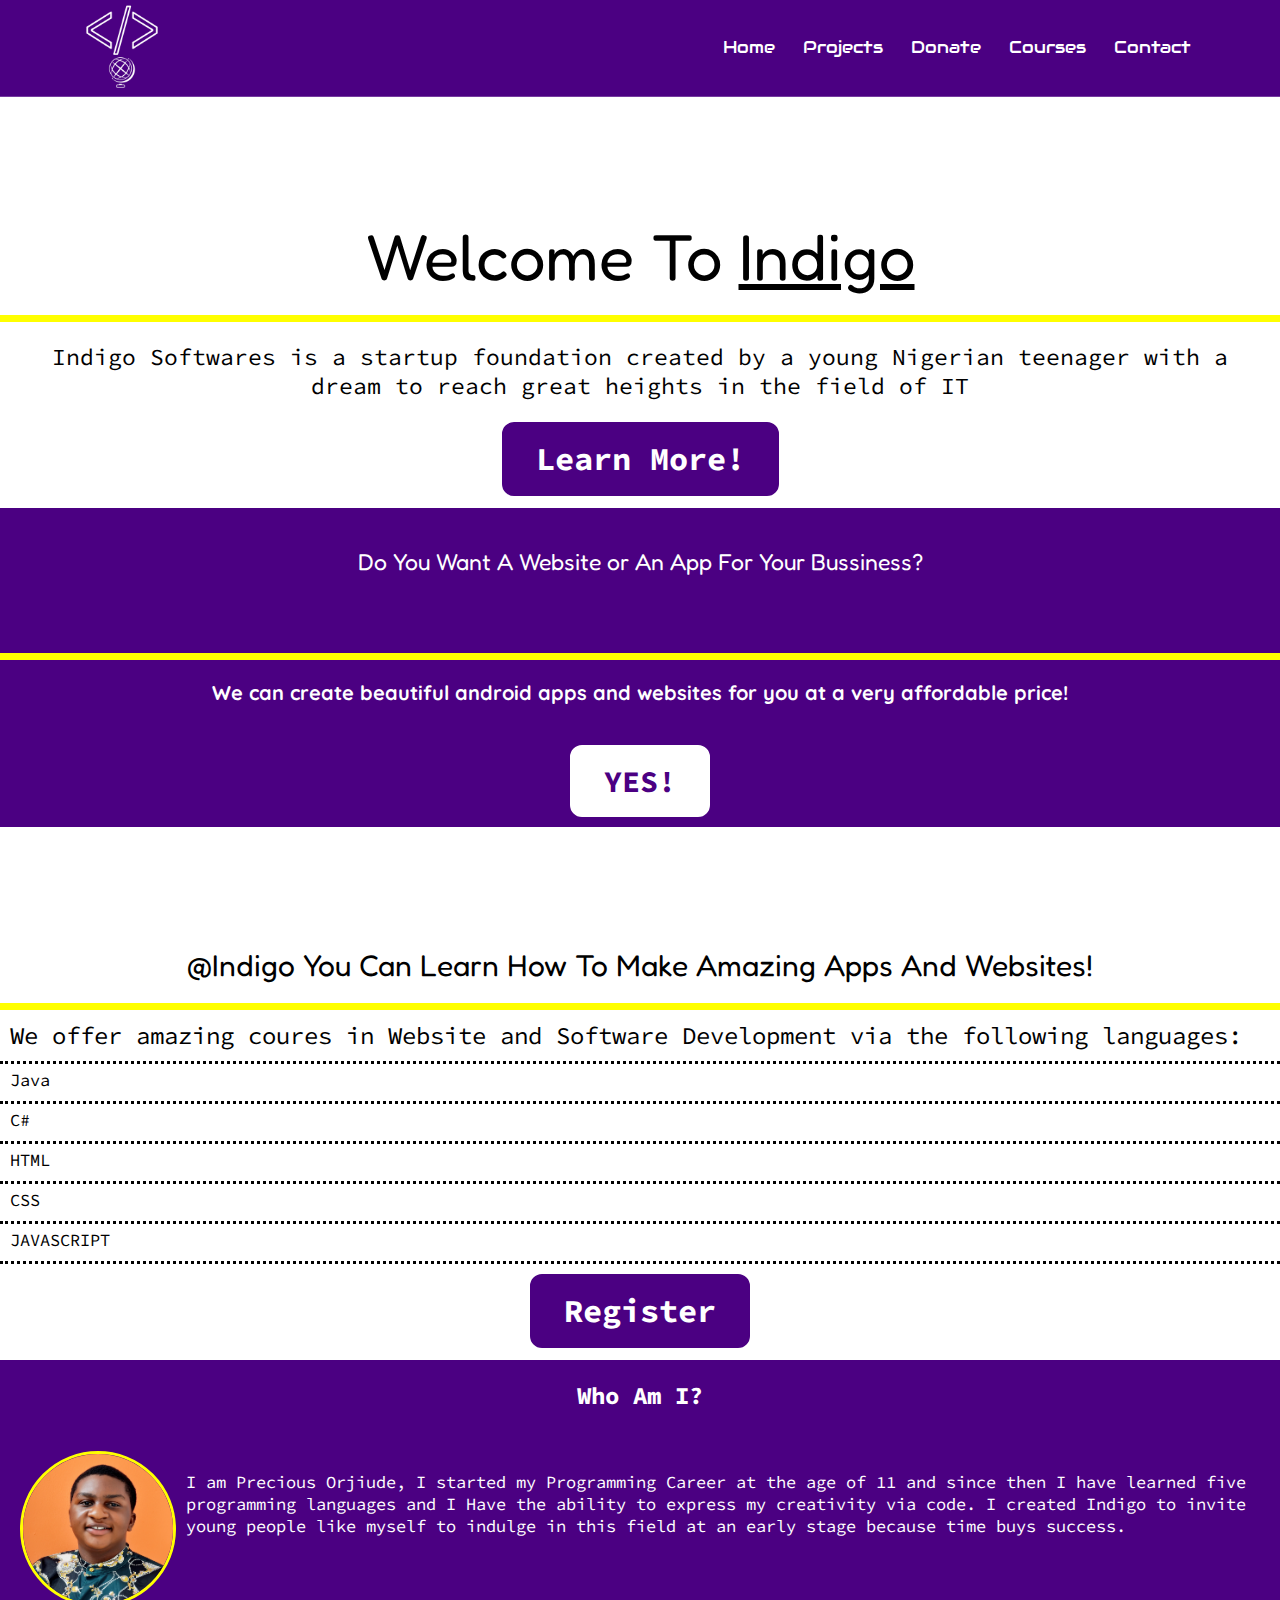
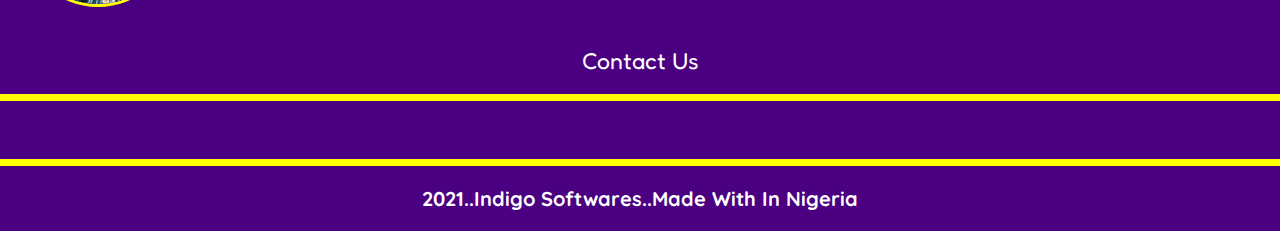
<file: index.html>
<!DOCTYPE html>
<html>
<head>
    
  <meta name="viewport" content="width=device-width, user-scalable=no" />
    <title>Home-Indigo Softwares</title>
    <link rel="preconnect" href="https://fonts.googleapis.com">
    <link rel="preconnect" href="https://fonts.googleapis.com">
<link rel="preconnect" href="https://fonts.gstatic.com" crossorigin>
<link href="https://fonts.googleapis.com/css2?family=Pacifico&display=swap" rel="stylesheet">
<link rel="preconnect" href="https://fonts.googleapis.com">
<link rel="preconnect" href="https://fonts.gstatic.com" crossorigin>
<link href="https://fonts.googleapis.com/css2?family=Fredoka+One&display=swap" rel="stylesheet">
    <link rel="preconnect" href="https://fonts.gstatic.com" crossorigin>
    <link href="https://fonts.googleapis.com/css2?family=Advent+Pro:wght@100&display=swap" rel="stylesheet">
    <link rel="stylesheet" href="style.css">
    <link rel="preconnect" href="https://fonts.googleapis.com">
    <link rel="preconnect" href="https://fonts.googleapis.com">
<link rel="preconnect" href="https://fonts.gstatic.com" crossorigin>
<link rel="preconnect" href="https://fonts.googleapis.com">
<link rel="preconnect" href="https://fonts.gstatic.com" crossorigin>
<link href="https://fonts.googleapis.com/css2?family=Source+Code+Pro:wght@200;400&display=swap" rel="stylesheet">
<link rel="preconnect" href="https://fonts.googleapis.com">
<link rel="preconnect" href="https://fonts.gstatic.com" crossorigin>
<link rel="preconnect" href="https://fonts.googleapis.com">
<link rel="preconnect" href="https://fonts.gstatic.com" crossorigin>
<link href="https://fonts.googleapis.com/css2?family=Quicksand&display=swap" rel="stylesheet"
<link rel="preconnect" href="https://fonts.gstatic.com" crossorigin>
<link href="https://fonts.googleapis.com/css2?family=WindSong&display=swap" rel="stylesheet">
<meta name="viewport" content="width=device-width, initial-scale=1.0">

<link rel="preconnect" href="https://fonts.googleapis.com">
<link rel="preconnect" href="https://fonts.gstatic.com" crossorigin>

<link rel="preconnect" href="https://fonts.gstatic.com" crossorigin>
<link href="https://fonts.googleapis.com/css2?family=Style+Script&display=swap" rel="stylesheet">
<link rel="preconnect" href="https://fonts.googleapis.com">
<link rel="preconnect" href="https://fonts.gstatic.com" crossorigin>
<link href="https://fonts.googleapis.com/css2?family=Audiowide&display=swap" rel="stylesheet">
<link rel="stylesheet" href="https://pro.fontawesome.com/releases/v5.10.0/css/all.css" integrity="sha384-AYmEC3Yw5cVb3ZcuHtOA93w35dYTsvhLPVnYs9eStHfGJvOvKxVfELGroGkvsg+p" crossorigin="anonymous"/>
</head>
<body>
  <section class="header" id="My_navbar">

    <nav >
      
      <a href="index.html"><img src="logoindigo.png" width="90px" height="90px "></a>
        <div class="nav-links" id="navLinks">
          
 <dod> <i class="fa fa-times" onclick="hideMenu()"></i></dod> 
          <ul>
             <li id="li1"><a  id="list0" href="index.html">Home</a></li>
            
             <li id="li2"><a id="list1" href="projects.html">Projects</a></li>
             
             <li id="li3"><a id="list2" href="https://paystack.com/pay/xx002kun23">Donate</a></li>
            
             <li id="li4"><a id="list3" href="register.html">Courses</a></li>
            
             <li id="li5"><a id="list4" onclick="hideMenu()"href="#bottom">Contact</a></li>

             
         </ul>

        </div>

  <do>  <i id="btn"  class="fas fa-bars" onclick="showMenu()"></i></do> 
    </nav>
    
  </section>

  <section class="maintitle">
    <div class="text-box">
      <h1><kl>Welcome To <a style="text-decoration: none; color: #000;" href="#about"> <u>Indigo</u> </a></kl> </h1>
      
      <hr color="yellow" >
      <p><h1> Indigo Softwares is a startup foundation created by a young Nigerian teenager with a dream to reach great heights in the field of IT</h1> </p>
    </div>
  </section>
  
</section>
<section class="maintitlex">
 
     
        <a class="button" href="#about">
<h1>Learn More!</h1> 
        </a>
    </button>
      
    </div>
   
  </div>
</section>
<!--middle section-->

<section class="mainbody">
  <div class="text-box">
    <h2><kl>Do You Want  A Website or An App For Your Bussiness?</kl> </h2>
    <ul >


    <i id="icons3" class="fas fa-mobile-alt"></i>
    <i id="icons2" class="fas fa-laptop"></i>
    <i id="icons1" class="fas fa-shopping-cart"></i>
    <i id="icons" class="fas fa-school"></i>

  </ul>
    <hr color="yellow" >
    <h3><kl>We can create beautiful android apps and websites for you at a very affordable price!</kl> </h3>
    
  </div>
</section>

</section>
<section class="mainbody">

   
      <a class="button2" href="org.html">
<h1>YES!</h1> 
      </a>
  
    
  </div>
 
</div>
</section>
<section class="maintitle">
  <div class="text-box">
    <h1><kx>@Indigo You Can Learn How To Make Amazing Apps And Websites! </kx> </h1>
    <i id="iconsx"  class="fas fa-terminal"></i>
 
    <hr color="yellow" >
    <p class="name">We offer amazing coures in Website and Software Development via the following languages:
      <p>
        <ol >
          <li  class="lister">Java</li>
          <li class="lister">C#</li>
          <li class="lister">HTML</li>
          <li class="lister">CSS</li>
          <li class="lister">JAVASCRIPT</li>
         
        </ol>
        
        
      </p>
    </b></h1> </p>
   
  </div>
  <a class="buttonx" href="register.html">
    <h1>Register</h1> 
            </a>
</section>
<!-----------------JavaScript
<section id = "bottom" class="mainbodyx">
  <div class="text-box">
    <h2><kl>Who Am I?</kl> </h2>
    <hr color="yellow" >
<img src="me.JPG" class="me">
<h3><kl>I am Precious Orjiude, I started my Programming Career at the age of 11 and since then I have learned five programming languages and I Have the ability to express my creativity via code. I created Indigo to invite young people like myself to indulge in this field at an early stage because time buys success.</kl> </h3>
    <hr color="yellow" >
   
   
  </div>
</section>
---->
<section id="about">
<div class="container">
<h2>Who Am I?</h2>
<div class="contents"></div>
<img src="me.JPG" class="me" alt="me">
<p>
  I am Precious Orjiude,
   I started my Programming
    Career at the age of 11 
    and since then I have learned 
    five programming languages and 
    I Have the ability to express my 
    creativity via code. I created Indigo 
    to invite young people like myself to 
    indulge in this field at an early stage
     because time buys success.

</p>




</div>













</section>
<section id = "bottom" class="mainbody">
  <div class="text-box">
    <h2><kl>Contact Us</kl> </h2>
    <hr color="yellow" >
    <i  id="icons3" class="fab fa-facebook" onclick="facebook()"></i>
    <i id="icons2" class="fab fa-instagram" onclick="instagram()" ></i>
    <i id="icons1" class="fab fa-whatsapp" onclick="whatsapp()" ></i>
    <i id="icons" class="fas fa-phone-square-alt" onclick="phone()" ></i>
    <hr color="yellow" >
   
    <h3><kl><i class="far fa-copyright"></i>2021..Indigo Softwares..Made With <i id="heart" class="fas fa-heart"></i>  In Nigeria</kl> </h3>
  </div>
</section>

</section>

















<!------------------JavaScript for Toggle Menu------------------->
<script>

  var navLinks = document.getElementById("navLinks");
  var list = document.getElementById("list0");
 var n = true;
 var btn = document.getElementById("btn");
  var li2 = document.getElementById("li2");
  var li3 = document.getElementById("li3");
  var li4 = document.getElementById("li4");
  var li5 = document.getElementById("li5");
  var li1 = document.getElementById("li1");
  var list = document.getElementById("list1");
  var list = document.getElementById("list2");
  var list = document.getElementById("list3");
  var list = document.getElementById("list4");
  var hr = document.getElementById("hr1");
  var hr = document.getElementById("hr2");
  var hr = document.getElementById("hr3");
  var hr = document.getElementById("hr4");
  function facebook () {
    window.open("https://web.facebook.com/Indigo-Softwares-110420421294962/");
  }
  function whatsapp () {
    window.open("https://wa.link/vqj5xf");
  }
  function instagram () {
    window.open("https://www.instagram.com/indigosoftwares/");
  }
  function phone () {
    window.open("tel:+2348144702619");
  }
  function showMenu() {
    if (n==true) {
      navLinks.style.width="60%";
      navLinks.style.marginRight="10px";
    li2.style.borderTop =   "3px solid black";
    li3.style.borderTop =   "3px solid black";
    li4.style.borderTop=   "3px solid black";
    li5.style.borderTop=   "3px solid black";
    n=false;
    list0.style.visibility = "visible"
    list1.style.visibility = "visible"
    list2.style.visibility = "visible"
    list3.style.visibility = "visible"
    list4.style.visibility = "visible"
    hr1.style.visibility = "visible"
    hr2.style.visibility = "visible"
    hr3.style.visibility = "visible"
    hr4.style.visibility = "visible"
    n+=0;
    
    }
    if (n==false) {
      navLinks.style.width="";
      navLinks.style.marginRight="400px";
    li2.style.borderTop =   "";
    li3.style.borderTop =   "";
    li4.style.borderTop=   "";
    li5.style.borderTop=   "";
   n=true;
    list0.style.visibility = "hidden"
    list1.style.visibility = "hidden"
    list2.style.visibility = "hidden"
    list3.style.visibility = "hidden"
    list4.style.visibility = "hidden"
    hr1.style.visibility = "hidden"
    hr2.style.visibility = "hidden"
    hr3.style.visibility = "hidden"
    hr4.style.visibility = "hidden"
    }
    
  }
  function hideMenu() {
    if (n==false) {
      navLinks.style.width="0";
      navLinks.style.marginRight="400px";
      li2.style.borderTop =   "";
    li3.style.borderTop =   "";
    li4.style.borderTop=   "";
    li5.style.borderTop=  "";
   n=true;
    list0.style.visibility = "hidden"
    list1.style.visibility = "hidden"
    list2.style.visibility = "hidden"
    list3.style.visibility = "hidden"
    list4.style.visibility = "hidden"
    hr1.style.visibility = "hidden"
    hr2.style.visibility = "hidden"
    hr3.style.visibility = "hidden"
    hr4.style.visibility = "hidden"
    }

  }
  // When the user scrolls the page, execute myFunction
window.onscroll = function() {myFunction()};

// Get the navbar
var navbar = document.getElementById("My_navbar");

// Get the offset position of the navbar
var sticky = navbar.offsetTop;

// Add the sticky class to the navbar when you reach its scroll position. Remove "sticky" when you leave the scroll position
function myFunction() {
  if (window.pageYOffset >= sticky) {
    navbar.classList.add("sticky")
  } else {
    navbar.classList.remove("sticky");
  }
}
</script>

</body>
</html>
</file>
<file: style.css>
*{
    padding: 0;
    margin: 0;
   
}
html{
  scroll-behavior: smooth;
}
.header{
    min-height: 10vh;
    width: 100%;
    background-image: linear-gradient(#4b0082,#4b0082);
    background-size: cover;
    background-position: center;
    position: relative;
}
nav{
    display: flex;
    padding: 0.1% 6%;
    justify-content: space-between;
    align-items: center;


}
.sticky {
  position: fixed;
  
 /* margin-bottom: 40px;*/

}

/* Add some top padding to the page content to prevent sudden quick movement (as the navigation bar gets a new position at the top of the page (position:fixed and top:0) */
.sticky + .content {
  padding-top: 60px;
}


/*=============================About============*/
#about{
  display: flex;
  padding-top: 20px;
  height: max-content;

  background: #4b0082;
}
#about h2{
  padding-bottom: 10px;
  text-align: center;
  margin-bottom: 20px;
  color: #fff;
  font-family: 'Source Code Pro', monospace;
}

#about p{
  color: #fff;
  font-family: 'Source Code Pro', monospace;
margin-top: 40px;
padding-top: 10px;
font-size: 17px;
}
.me{
border-radius: 50%;
width: 150px;
margin-left: 20px;
margin-right: 10px;

margin-top: 10px;
float:left;
height: 150px;


text-align: center;
border: 3px solid #ff0;
}
 .me:hover {
  filter: sepia(100%);

}


.nav-links{

    flex: 1;
    text-align: right;
}

.nav-links ul li{

    list-style: none;
    display: inline-block;
    padding: 8px 12px;
    position: relative;
    text-align: center;
    font-family: 'Audiowide', cursive; 
}
.nav-links ul li a{

    color: #fff;
    text-decoration: none;
    font-size: 17px;
   
}
.nav-links ul li ::after{
content: '';

width: 0% ;
height: 2px;

background: #ff0;
display: block;
margin: auto;
transition: 0.5s;
}
.nav-links ul li :hover::after{

 width: 100%;
    
   
   
}
.maintitle
{
    
  background: rgb(255, 255, 255);
  text-align: center;
  padding-bottom: 2px;
  margin: 0px;
  padding-top: 100px; 
  
}
.maintitlex
{
    
  background: rgb(255, 255, 255);
  text-align: center;
  padding-bottom: 2px;
  margin: 0px;

  
}
.nav-links ul  hr{
  height: 3px;
  visibility: hidden;
   background: #fff;
 }
.mainbody
{
    
  background:#4b0082;
  text-align: center;
  padding-top: 20px;
  margin: 0px;
  
}
.text-box{
  text-align: center;
}
.mainbodyx
{
    
  background:#4b0082;
 text-align: left;
  padding-top: 20px;
  display: flex;
  min-height: 50vh;
}
.text-box h1 kl{
  font-size: 65px;
  padding-left: 2%;
  padding-right: 2%;
  text-align: center;
  font-family: 'Fredoka One', cursive;
}
.text-box h1 kx{
  font-size: 30px;
  padding-left: 2%;
  padding-right: 2%;
  
  font-family: 'Fredoka One', cursive;
}
.text-box hr{
   width: auto;
   height: 5px;
   
  }
  .text-box h1{
   font-size: 23px;
   padding-left: 2%;
   padding-right: 2%;
   padding-top: 20px;
   padding-bottom: 20px;
   font-family: 'Source Code Pro', monospacs;
   font-weight: 400;
   }
   
   .text-box h2{
    font-size: 23px;
    padding-left: 2%;
    padding-right: 2%;
    padding-top: 20px;
    background: #4b0082;
    color: #fff;
    padding-bottom: 20px;
    font-family: 'Fredoka One', cursive;
    font-weight: 400;
    }
    .text-box h3{
      font-size: 20px;
      padding-left: 2%;
      padding-right: 2%;
      padding-top: 20px;
     
      color: #fff;
      padding-bottom: 20px;
     
      font-family: 'Quicksand', sans-serif;

      }
      

  .button {
    border: 2px solid #4b0082;
    background: #4b0082;
    color: white;
    padding: 15px 32px;
    margin-bottom: 10PX;
    text-align: center;
    text-decoration: none;
    display: inline-block;
    font-size: 16px;
    border-radius: 12px;
    font-family: 'Source Code Pro', monospace;
    font-weight: 200;
  }
  .buttonx {
    border: 2px solid #4b0082;
    background: #4b0082;
    color: white;
    
    margin-top: 10px;
    padding: 15px 32px;
    margin-bottom: 10PX;
    text-align: center;
    text-decoration: none;
    display: inline-block;
    font-size: 16px;
    border-radius: 12px;
    font-family: 'Source Code Pro', monospace;
    font-weight: 200;
  }
  
  .button2 {
    border: 2px solid #fff;
    background: #fff;
    color: #4b0082;
    padding: 15px 32px;
  margin-bottom: 10px;
    text-align: center;
    text-decoration: none;
    display: inline-block;
    font-size: 15px;
    border-radius: 12px;
    font-family: 'Source Code Pro', monospace;
    font-weight: 200;
  }
 

  .button:hover{
    color: #000;
    font-family: 'Source Code Pro', monospace;
    background: #fff;
    font-weight: 200;
  
  }
  .buttonx:hover{
    color: #000;
    font-family: 'Source Code Pro', monospace;
    background: #fff;
    font-weight: 200;
  
  }
  .button2:hover{
    color: #FFF;
    font-family: 'Source Code Pro', monospace;
    background: #4b0082;
    font-weight: 200;
  
  }

  .text-box h1 kx{
    font-size: 30px;
    padding-left: 2%;
    padding-right: 2%;
    
    font-family: 'Fredoka One', cursive;
  }
  nav .fa{
    display: none;
  }
  nav do {
    display: none;
  }
  #heart{
    color: #f00;
  }
.name{
  text-align: left;
  padding-left: 10px;
  padding-top: 10px;
  font-size: 24px;
  font-family: 'Source Code Pro', monospace;
  font-weight: 400;
  padding-bottom: 10px;
  border-bottom: dotted black;
}
.lister {
    
  text-align: left;
  padding-left: 10px;
  padding-bottom: 10px;
  padding-top: 5px;
    font-family: 'Source Code Pro', monospace;
  font-weight: normal;
  list-style-type: circle;
  font-size: 17px;
  font-style: normal;
  border-bottom: dotted black;
 }
#icons{
  color: white;
  font-size: 50px;
  padding-left: 50px;
  padding-top: 20px;
  padding-bottom: 20px;
}
#icons1{
  color: white;
  padding-top: 20px;
  font-size: 50px;
  padding-left: 50px;
  padding-bottom: 20px;
}

#icons2{
  color: white;
  font-size: 50px;
  padding-left: 50px;
  padding-bottom: 20px;
  padding-top: 20px;
}
#icons3{
  color: white;
  font-size: 50px;
  padding-top: 20px;
  padding-bottom: 20px;
}
#iconsx{
  color: rgb(0, 0, 0);
  font-size: 50px;

  padding-top: 20px;
  padding-bottom: 20px;
}
 @media (max-width: 700px) {
  .mainbodyx
  {
      
    background:#4b0082;
    text-align: center;
    padding-top: 20px;
    
  }
  .me{
   float: none;
   text-align: center;
   align-self: center;
   width: 100px;
   height: 100px;
  }
  #about{
    text-align: center;
  }
  #about p{
    color: #fff;
    font-family: 'Source Code Pro', monospace;
  margin-top: 10px;
  padding-top: 10px;
  font-size: 15px;
  text-align: center;
  }
  #icons{
    color: white;
    font-size: 30px;
    padding-left: 30px;
    padding-top: 20px;
    padding-bottom: 20px;
  }
  #icons1{
    color: white;
    padding-top: 20px;
    font-size: 30px;
    padding-left: 30px;
    padding-bottom: 20px;
  }
  
  #icons2{
    color: white;
    font-size: 30px;
    padding-left: 30px;
    padding-bottom: 20px;
    padding-top: 20px;
  }
  #icons3{
    color: white;
    font-size: 30px;
    padding-top: 20px;
    padding-bottom: 20px;
  }
  
  .lister{
    
    text-align: left;
    padding-left: 10px;
    padding-bottom: 10px;
    font-size: 15px;
    padding-top: 5px;
    font-family: 'Source Code Pro', monospace;
    font-weight: normal;
font-style: normal;
    
    list-style-type: circle;
    border-bottom: dotted black;
   }
   .name{
    text-align: left;
    padding-left: 10px;
    padding-top: 10px;
    font-family: 'Source Code Pro', monospace;
    font-weight: 400;
    font-style: normal;
    font-size: 15px;
    padding-bottom: 10px;
    border-bottom: dotted black;
  }
  .text-box h1 kl{
    font-size: 30px;
  }
  .text-box h1 {
    font-size: 14px;
    text-align: center;
  }
  
  .button{
  font-size: 10px;
  }
  .buttonx{
    font-size: 10px;
    }
  .button2 {
    font-size: 10px;
  }
  .text-box h2 kl{
    font-size: 20px;
    text-align: center;
  }
  
  .text-box h3 {
    font-size: 15px;
  }
  nav img{
    width: 60px;
    height: 60px;
    padding: 15px;
    
    }
    .nav-links ul li{

      text-align: left;
      border-top:  0px solid black;
      
     
    }
    .nav-links ul li{
      display: block;
    }
    .nav-links ul  hr{
     height: 3px;
     visibility: hidden;
      background: #000;
    }
    .nav-links ul li a{
      color: #000;
      
      visibility: hidden;
    }
  .nav-links{
      position: absolute;
      background: #dfe8f1;

     height: max-content;
     width: 0;
     margin-right: 700px;
  
align-self: center;
     right: 0px ;
     border-radius: 10px;
     top: 0;
     margin-top: 100px;
     
     transition:.7s;
     text-align: left;

    }
    .text-box h1 kx{
      font-size: 18px;
      padding-left: 2%;
      padding-right: 2%;
      
      font-family: 'Fredoka One', cursive;
    }
    nav .fa{

      display: block;
      color: #fff;
      margin: 10px;
    text-align: right;
    padding-right: 20px;
      font-size: 22px;
      cursor: pointer;
    }

    nav do{
      display: block;
      color: #fff;
      margin: 10px;
      font-size: 22px;
      cursor: pointer;
    }
    nav ul{
      padding: 10px;
    }
    
 }
</file>
